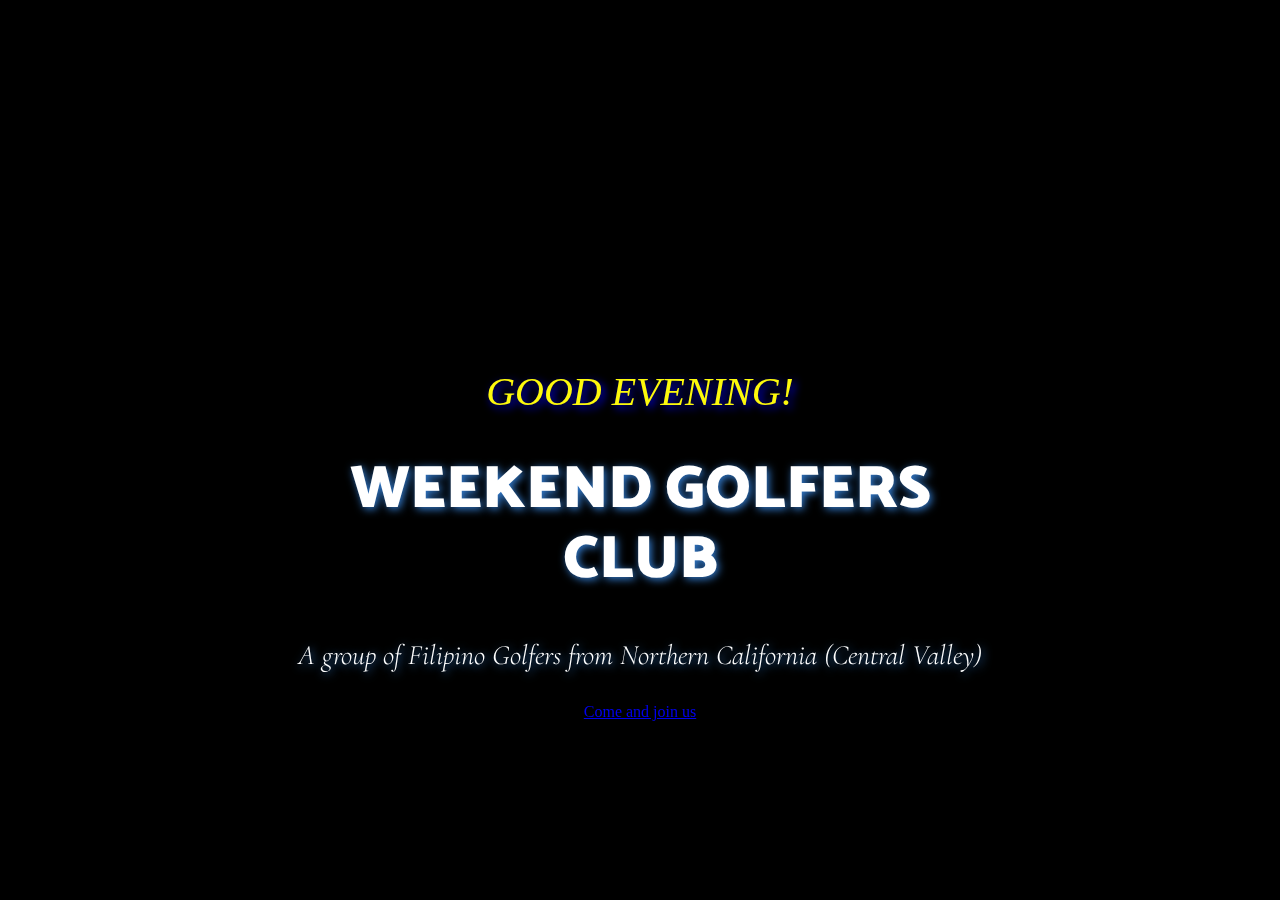
<file: index.html>
<!DOCTYPE html>
<html lang="en">

<head>
    <meta charset="UTF-8">
    <meta name="viewport" content="width=device-width, initial-scale=1.0">
    <title>Responsive Website</title>
    <link href="https://fonts.googleapis.com/css2?family=Catamaran:wght@200;400;600;900&family=Cormorant+Garamond:ital,wght@0,300;0,400;0,700;1,300&display=swap" rel="stylesheet">
    <link rel="stylesheet" href="https://stackpath.bootstrapcdn.com/bootstrap/4.5.0/css/bootstrap.min.css" integrity="sha384-9aIt2nRpC12Uk9gS9baDl411NQApFmC26EwAOH8WgZl5MYYxFfc+NcPb1dKGj7Sk" crossorigin="anonymous">
    <link rel="stylesheet" href="home.css">
</head>

<body>
    <!-- <header>
        <a href="index.html" class="header-brand">Wgc</a>
        <nav>
            <ul>
                <li>
                    <a href="home.html">Home</a>
                </li>
                <li>
                    <a href="members.html">Members</a>
                </li>
                <li>
                    <a href="about.html">About Us</a>
                </li>
                <li>
                    <a href="contact.html">Contact</a>
                </li>
            </ul>
            <a href="events.html" class="header-cases">Events</a>
        </nav>
    </header> -->
    <main>
        <div id="home-header">
            <label id="greetings"></label>
            <h1>Weekend Golfers <br>Club</h1>
            <h3>A group of Filipino Golfers from Northern California (Central Valley) </h3>
            <a href="home.html" class="btn btn-lg btn-success">Come and join us</a>
        </div>
        <ul class="slideshow">
            <li></li>
            <li></li>
            <li></li>
            <li></li>
            <li></li>
        </ul>

    </main>
    <!-- <div class="wrapper">
        <footer>
            <ul class="footer-links-main">
                <li>
                    <a href="index.html ">Home</a>
                </li>
                <li>
                    <a href="events.html ">Events</a>
                </li>
                <li>
                    <a href="members.html ">Members</a>
                </li>
                <li>
                    <a href="about.html ">About Us</a>
                </li>
                <li>
                    <a href="contact.html ">Contact</a>
                </li>
            </ul>
            <ul class="footer-links-cases">
                <li>
                    <p>Latest Content</p>
                </li>
                <li>
                    <a href="wegolf.html">WEEKEND GOLFERS ACTIVITIES</a>
                </li>
                <li>
                    <a href="#">IT'S ALL ABOUT GOLF</a>
                </li>
                <li>
                    <a href="#"> WEGOLF- YOUTUBE CHANNEL</a>
                </li>
                <li>
                    <a href="#">WEEKEND GOLFERS - VIDEO</a>
                </li>
            </ul>
            <div class="footer-sm">
                <a href="#"><img src="img/YouTube-icon.png" alt="youtube logo"></a>
                <a href="#"><img src="img/f_logo_RGB-Blue_72.png" alt="facebook logo"></a>
                <a href="#"><img src="img/Twitter_2012.png" alt="twitter logo"></a>
            </div>
        </footer>
    </div> -->
    <script>
        var myDate = new Date();
        var hrs = myDate.getHours();

        var greet;

        if (hrs < 12)
            greet = 'Good Morning!';
        else if (hrs >= 12 && hrs <= 19)
            greet = 'Good Afternoon!';
        else if (hrs >= 19 && hrs <= 24)
            greet = 'Good Evening!';

        document.getElementById('greetings').innerHTML =
            '<em>' + greet + '</em> ';
    </script>
</body>

</html>
</file>
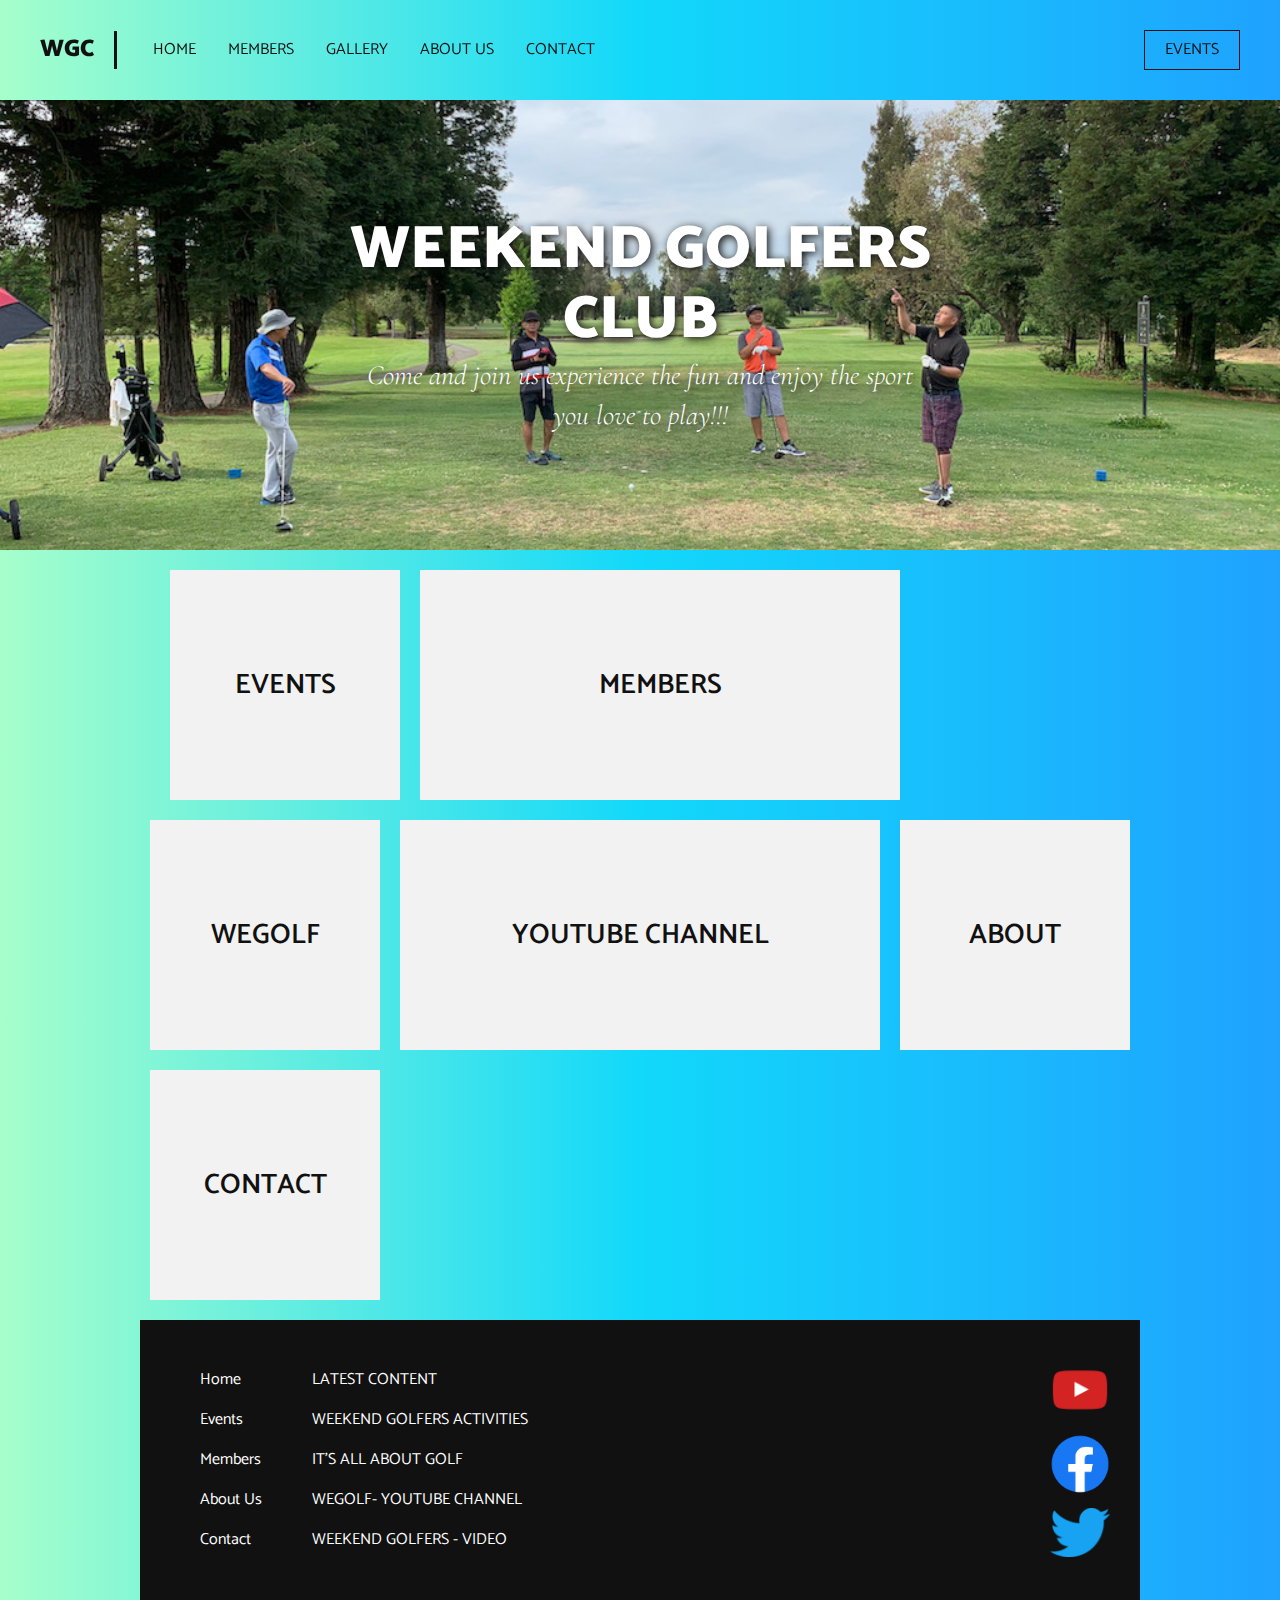
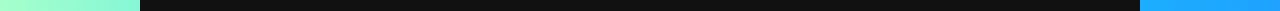
<file: <!DOCTYPE html>.html>
<!DOCTYPE html>
<html lang="en">

<head>
    <meta charset="UTF-8">
    <meta name="viewport" content="width=device-width, initial-scale=1.0">
    <title>Responsive Website</title>
    <link href="https://fonts.googleapis.com/css2?family=Catamaran:wght@200;400;600;900&family=Cormorant+Garamond:ital,wght@0,300;0,400;0,700;1,300&display=swap" rel="stylesheet">
    <link rel="stylesheet" href="style.css">
</head>

<body>
    <header>
        <a href="index.html" class="header-brand">Wgc</a>
        <nav>
            <ul>
                <li>
                    <a href="home.html">Home</a>
                </li>
                <li>
                    <a href="members.html">Members</a>
                </li>
                <li>
                    <a href="gallery.html">Gallery</a>
                </li>
                <li>
                    <a href="about.html">About Us</a>
                </li>
                <li>
                    <a href="contact.html">Contact</a>
                </li>
            </ul>
            <a href="events.html" class="header-cases">Events</a>
        </nav>
    </header>
    <main>
        <section class="index-banner">
            <div class="vertical-center">
                <h2>WEEKEND GOLFERS<br>CLUB</h2>
                <h1>Come and join us experience the fun and enjoy the sport you love to play!!!</h1>
            </div>
        </section>
        <div class="wrapper ">
            <section class="index-links ">
                <a href="events.html ">
                    <div class="over-lay"></div>
                    <div class="index-boxlink-square ">
                        <h3>Events</h3>
                    </div>
                </a>
                <a href="members.html ">
                    <div class="index-boxlink-rectangle ">
                        <h3>Members</h3>
                    </div>
                </a>
                <a href="wegolf.html ">
                    <div class="index-boxlink-square ">
                        <h3>WEGolf</h3>
                    </div>
                </a>
                <a href="# ">
                    <div class="index-boxlink-rectangle ">
                        <h3>YouTube Channel</h3>
                    </div>
                </a>
                <a href="about.html ">
                    <div class="index-boxlink-square ">
                        <h3>About</h3>
                    </div>
                </a>
                <a href="contact.html ">
                    <div class="index-boxlink-square ">
                        <h3>Contact</h3>
                    </div>
                </a>

            </section>
        </div>
    </main>
    <div class="wrapper ">
        <footer>
            <ul class="footer-links-main ">
                <li>
                    <a href="home.html">Home</a>
                </li>
                <li>
                    <a href="events.html ">Events</a>
                </li>
                <li>
                    <a href="members.html ">Members</a>
                </li>
                <li>
                    <a href="about.html ">About Us</a>
                </li>
                <li>
                    <a href="contact.html ">Contact</a>
                </li>
            </ul>
            <ul class="footer-links-cases ">
                <li>
                    <p>Latest Content</p>
                </li>
                <li>
                    <a href="wegolf.html">WEEKEND GOLFERS ACTIVITIES</a>
                </li>
                <li>
                    <a href="# ">IT'S ALL ABOUT GOLF</a>
                </li>
                <li>
                    <a href="# "> WEGOLF- YOUTUBE CHANNEL</a>
                </li>
                <li>
                    <a href="# ">WEEKEND GOLFERS - VIDEO</a>
                </li>
            </ul>
            <div class="footer-sm ">
                <a href="# "><img src="img/YouTube-icon.png " alt="youtube logo "></a>
                <a href="# "><img src="img/f_logo_RGB-Blue_72.png " alt="facebook logo "></a>
                <a href="# "><img src="img/Twitter_2012.png " alt="twitter logo "></a>
            </div>
        </footer>
    </div>
</body>

</html>
</file>
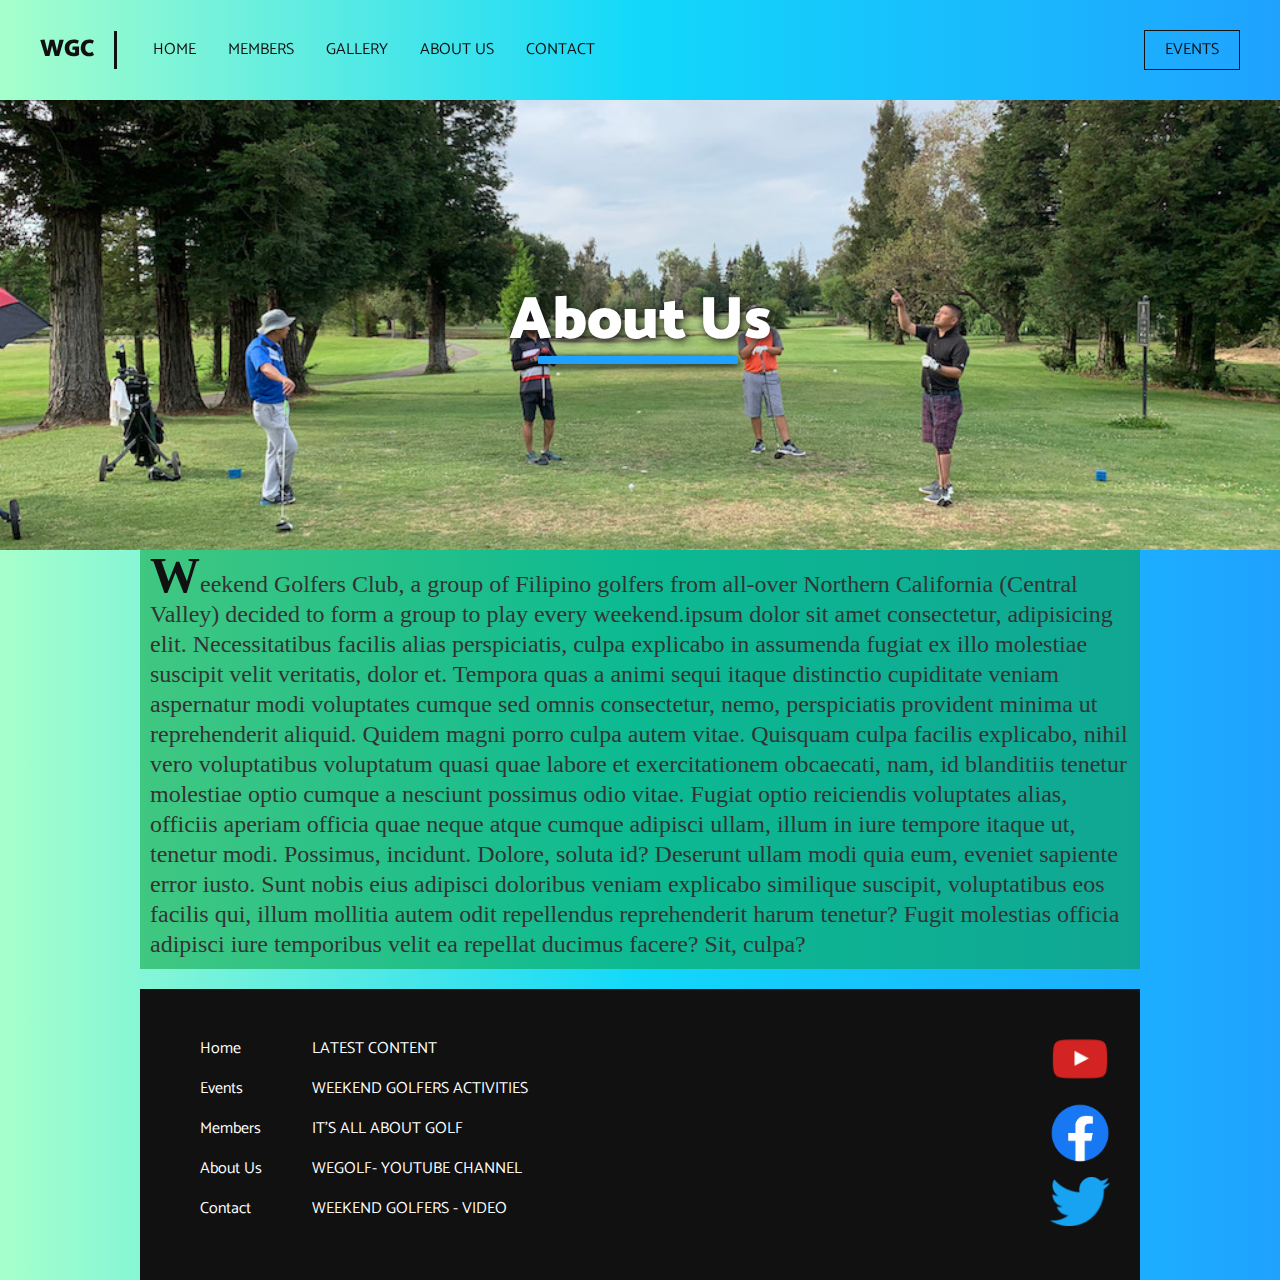
<file: about.html>
<!DOCTYPE html>
<html lang="en">

<head>
    <meta charset="UTF-8">
    <meta name="viewport" content="width=device-width, initial-scale=1.0">
    <title>Responsive Website</title>
    <link href="https://fonts.googleapis.com/css2?family=Catamaran:wght@200;400;600;900&family=Cormorant+Garamond:ital,wght@0,300;0,400;0,700;1,300&display=swap" rel="stylesheet">
    <link rel="stylesheet" href="style.css">
</head>

<body>
    <header>
        <a href="index.html" class="header-brand">Wgc</a>
        <nav>
            <ul>
                <li>
                    <a href="home.html">Home</a>
                </li>
                <li>
                    <a href="members.html">Members</a>
                </li>
                <li>
                    <a href="gallery.html">Gallery</a>
                </li>
                <li>
                    <a href="about.html">About Us</a>
                </li>
                <li>
                    <a href="contact.html">Contact</a>
                </li>
            </ul>
            <a href="events.html" class="header-cases">Events</a>
        </nav>
    </header>
    <main>
        <section class="index-banner">
            <div class="vertical-center">
                <h2>About Us</h2>
                <div class="line"></div>
            </div>
        </section>
        <section class="about">
            <div class="about-content">
                <p class="text"><b>W</b>eekend Golfers Club, a group of Filipino golfers from all-over Northern California (Central Valley) decided to form a group to play every weekend.ipsum dolor sit amet consectetur, adipisicing elit. Necessitatibus facilis alias
                    perspiciatis, culpa explicabo in assumenda fugiat ex illo molestiae suscipit velit veritatis, dolor et. Tempora quas a animi sequi itaque distinctio cupiditate veniam aspernatur modi voluptates cumque sed omnis consectetur, nemo, perspiciatis
                    provident minima ut reprehenderit aliquid. Quidem magni porro culpa autem vitae. Quisquam culpa facilis explicabo, nihil vero voluptatibus voluptatum quasi quae labore et exercitationem obcaecati, nam, id blanditiis tenetur molestiae
                    optio cumque a nesciunt possimus odio vitae. Fugiat optio reiciendis voluptates alias, officiis aperiam officia quae neque atque cumque adipisci ullam, illum in iure tempore itaque ut, tenetur modi. Possimus, incidunt. Dolore, soluta
                    id? Deserunt ullam modi quia eum, eveniet sapiente error iusto. Sunt nobis eius adipisci doloribus veniam explicabo similique suscipit, voluptatibus eos facilis qui, illum mollitia autem odit repellendus reprehenderit harum tenetur?
                    Fugit molestias officia adipisci iure temporibus velit ea repellat ducimus facere? Sit, culpa?</p>
            </div>
        </section>
    </main>
    <div class="wrapper ">
        <footer>
            <ul class="footer-links-main ">
                <li>
                    <a href="home.html ">Home</a>
                </li>
                <li>
                    <a href="events.html ">Events</a>
                </li>
                <li>
                    <a href="members.html ">Members</a>
                </li>
                <li>
                    <a href="about.html ">About Us</a>
                </li>
                <li>
                    <a href="contact.html ">Contact</a>
                </li>
            </ul>
            <ul class="footer-links-cases ">
                <li>
                    <p>Latest Content</p>
                </li>
                <li>
                    <a href="wegolf.html ">WEEKEND GOLFERS ACTIVITIES</a>
                </li>
                <li>
                    <a href="# ">IT'S ALL ABOUT GOLF</a>
                </li>
                <li>
                    <a href="# "> WEGOLF- YOUTUBE CHANNEL</a>
                </li>
                <li>
                    <a href="# ">WEEKEND GOLFERS - VIDEO</a>
                </li>
            </ul>
            <div class="footer-sm ">
                <a href="http://www.youtube.com"><img src="img/YouTube-icon.png " alt="youtube logo "></a>
                <a href="https://www.facebook.com"><img src="img/f_logo_RGB-Blue_72.png " alt="facebook logo "></a>
                <a href="# "><img src="img/Twitter_2012.png " alt="twitter logo "></a>
            </div>
        </footer>
    </div>
</body>

</html>
</file>
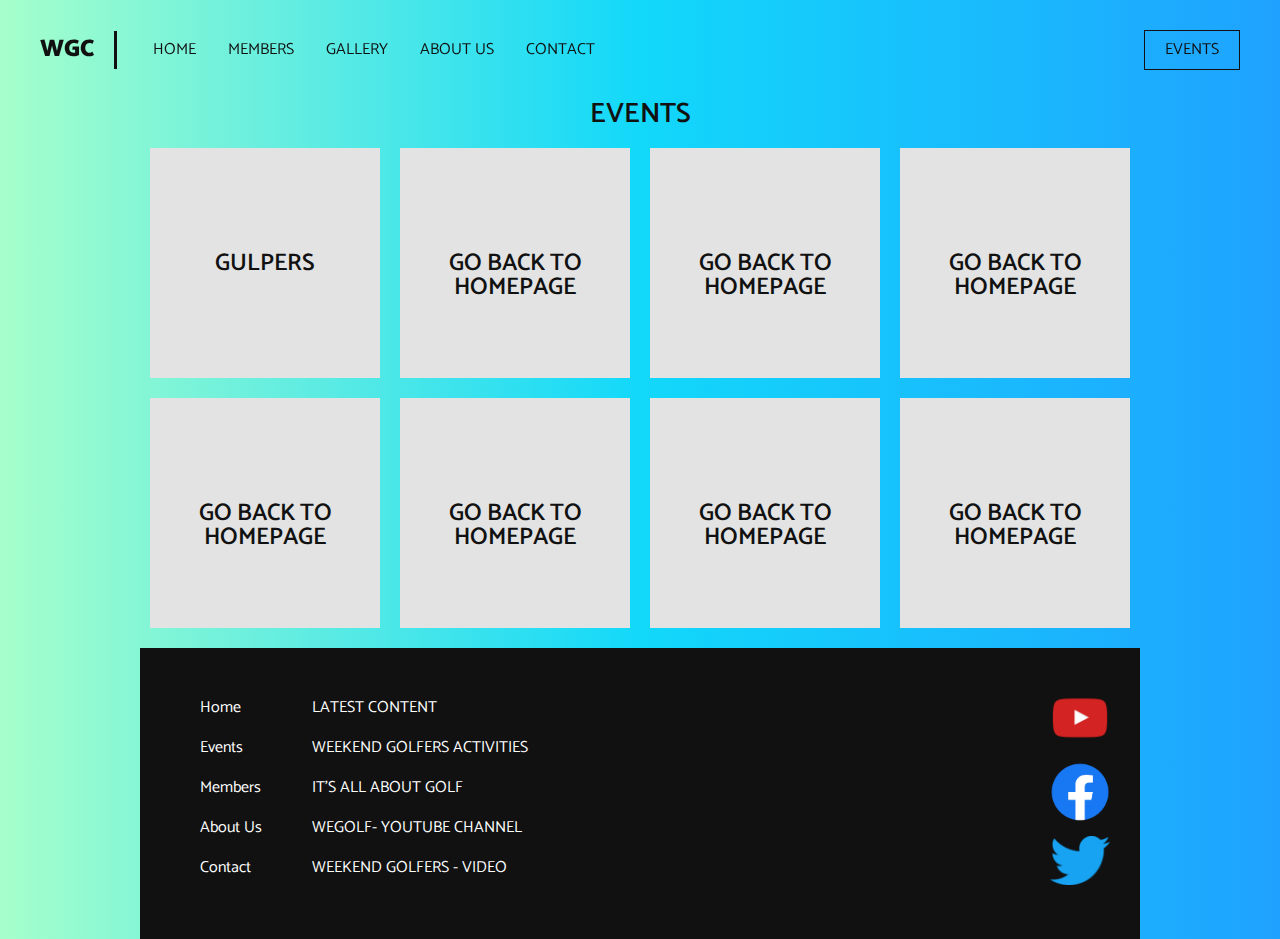
<file: events.html>
<!DOCTYPE html>
<html lang="en">

<head>
    <meta charset="UTF-8">
    <meta name="viewport" content="width=device-width, initial-scale=1.0">
    <title>Weekend Golfers</title>
    <link rel="stylesheet" href="style.css">
    <link href="https://fonts.googleapis.com/css2?family=Catamaran:wght@200;400;600;900&family=Cormorant+Garamond:ital,wght@0,300;0,400;0,700;1,300&display=swap" rel="stylesheet">
    <link rel="stylesheet" href="style.css">
</head>

<body>
    <header>
        <a href="index.html" class="header-brand">WGC</a>
        <nav>
            <ul>
                <li>
                    <a href="home.html">Home</a>
                </li>
                <li>
                    <a href="members.html">Members</a>
                </li>
                <li>
                    <a href="gallery.html">Gallery</a>
                </li>
                <li>
                    <a href="about.html">About Us</a>
                </li>
                <li>
                    <a href="contact.html">Contact</a>
                </li>
            </ul>
            <a href="events.html" class="header-cases">Events</a>
        </nav>
    </header>
    <main>
        <section class="cases-links">
            <div class="wrapper">
                <h2>Events</h2>
                <a href="events1.html">
                    <div class="cases-link ">
                        <p>Gulpers</p>
                    </div>
                </a>
                <a href="home.html">
                    <div class="cases-link ">
                        <p>Go back to homepage</p>
                    </div>
                </a>
                <a href="home.html">
                    <div class="cases-link ">
                        <p>Go back to homepage</p>
                    </div>
                </a>
                <a href="home.html">
                    <div class="cases-link ">
                        <p>Go back to homepage</p>
                    </div>
                </a>
                <a href="home.html">
                    <div class="cases-link ">
                        <p>Go back to homepage</p>
                    </div>
                </a>
                <a href="chome.html">
                    <div class="cases-link ">
                        <p>Go back to homepage</p>
                    </div>
                </a>
                <a href="home.html">
                    <div class="cases-link ">
                        <p>Go back to homepage</p>
                    </div>
                </a>
                <a href="home.html">
                    <div class="cases-link ">
                        <p>Go back to homepage</p>
                    </div>
                </a>
            </div>
        </section>
    </main>
    <div class="wrapper">
        <footer>
            <ul class="footer-links-main">
                <li>
                    <a href="home.html ">Home</a>
                </li>
                <li>
                    <a href="events.html ">Events</a>
                </li>
                <li>
                    <a href="members.html ">Members</a>
                </li>
                <li>
                    <a href="about.html ">About Us</a>
                </li>
                <li>
                    <a href="contact.html ">Contact</a>
                </li>
            </ul>
            <ul class="footer-links-cases">
                <li>
                    <p>Latest Content</p>
                </li>
                <li>
                    <a href="wegolf.html">WEEKEND GOLFERS ACTIVITIES</a>
                </li>
                <li>
                    <a href="#">IT'S ALL ABOUT GOLF</a>
                </li>
                <li>
                    <a href="#"> WEGOLF- YOUTUBE CHANNEL</a>
                </li>
                <li>
                    <a href="#">WEEKEND GOLFERS - VIDEO</a>
                </li>
            </ul>
            <div class="footer-sm">
                <a href="t"><img src="img/YouTube-icon.png" alt="youtube logo"></a>
                <a href="#"><img src="img/f_logo_RGB-Blue_72.png" alt="facebook logo"></a>
                <a href="#"><img src="img/Twitter_2012.png" alt="twitter logo"></a>
            </div>
        </footer>
    </div>
</body>

</html>
</file>
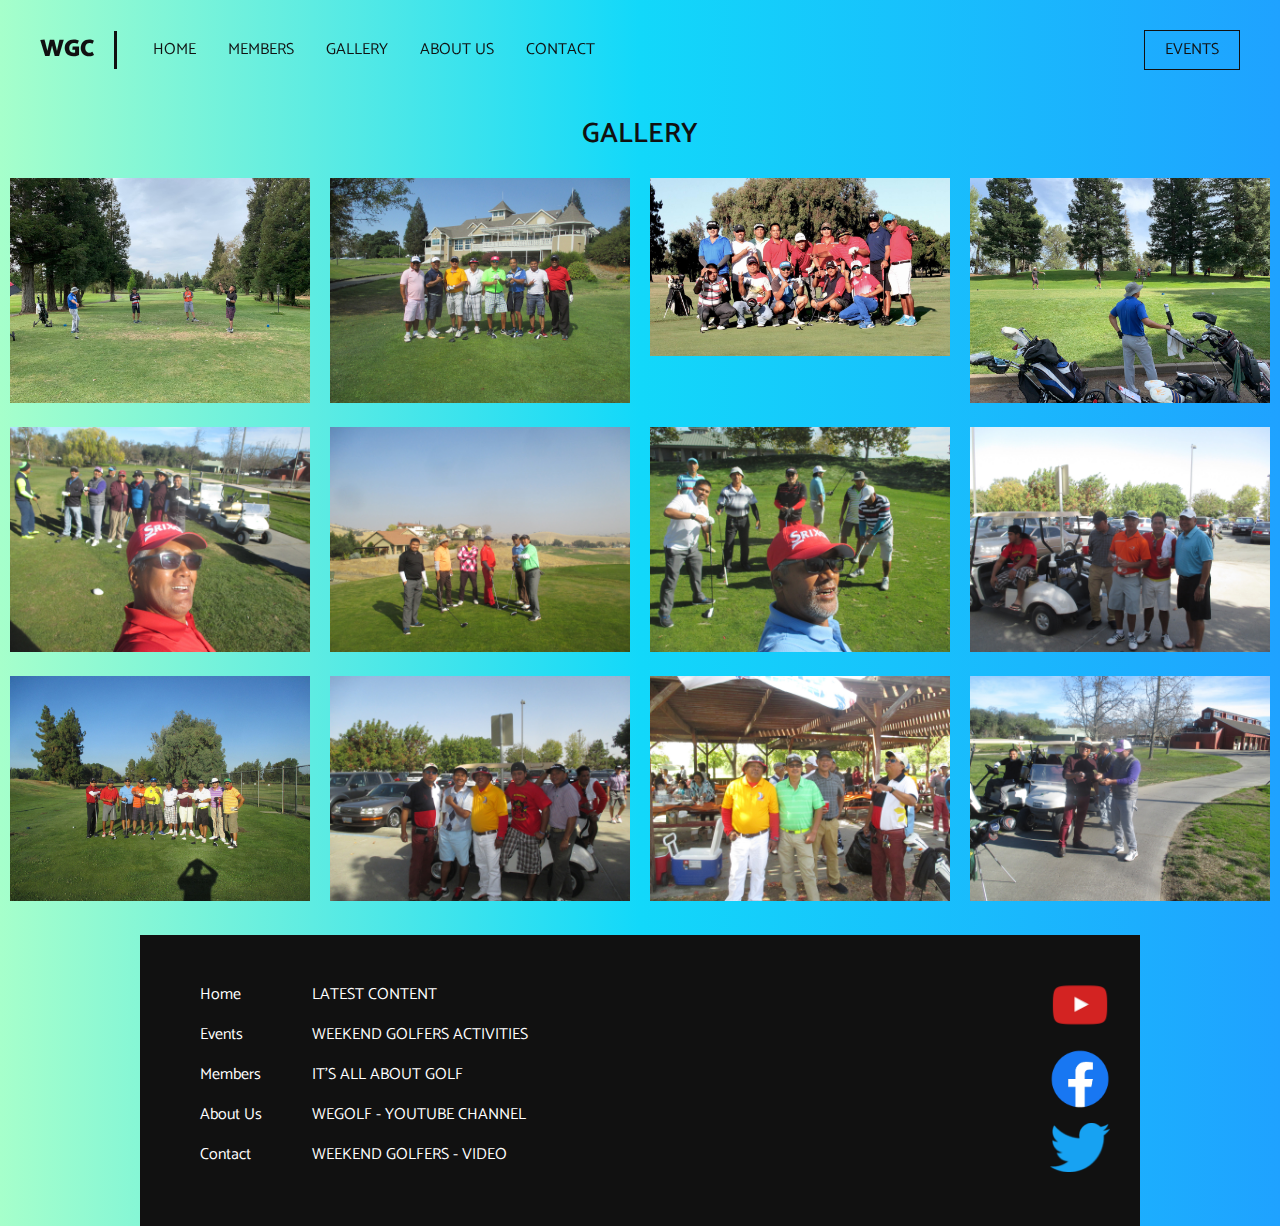
<file: gallery.html>
<!DOCTYPE html>
<html lang="en">

<head>
    <meta charset="UTF-8">
    <meta name="viewport" content="width=device-width, initial-scale=1.0">
    <title>Weekend Golfers</title>
    <link rel="stylesheet" type="text/css" href="style.css">
    <link rel="stylesheet" type="text/css" href="lightbox.min.css">
    <link rel="stylesheet" href="lightbox.css">
    <link href="https://fonts.googleapis.com/css2?family=Catamaran:wght@200;400;600;900&family=Cormorant+Garamond:ital,wght@0,300;0,400;0,700;1,300&display=swap" rel="stylesheet">
</head>

<body>
    <header>
        <a href="index.html" class="header-brand">WGC</a>
        <nav>
            <ul>
                <li>
                    <a href="home.html">Home</a>
                </li>
                <li>
                    <a href="members.html">Members</a>
                </li>
                <li>
                    <a href="gallery.html">Gallery</a>
                </li>
                <li>
                    <a href="about.html">About Us</a>
                </li>
                <li>
                    <a href="contact.html">Contact</a>
                </li>
            </ul>
            <a href="events.html" class="header-cases">Events</a>
        </nav>
    </header>
    <main>
        <div class="wrapper">
            <h2 class="gallery-links-h2"> Gallery</h2>
        </div>
        <section class="gallery-links ">
            <a href="img/IMG_0451.jpg" data-lightbox="golf day" data-title="Dry Creek" class="gallery-img">
                <img src="img/IMG_0451.jpg" alt="gallery image">
            </a>
            <a href="img/IMG_2931.jpg" data-lightbox="golf day" data-title="Bartley Cavanaug" class="gallery-img">
                <img src="img/IMG_2931.jpg" alt="gallery image">
            </a>
            <a href="img/golfers2.jpg" data-lightbox="golf day" data-title="4th of July @ Van Buskirk GC" class="gallery-img">
                <img src="img/golfers2.jpg" alt="gallery image">
            </a>
            <a href="img/gallery1.jpg" data-lightbox="golf day" data-title="Dry Creek GC" class="gallery-img">
                <img src="img/gallery1.jpg" alt="gallery image">
            </a>
            <a href="img/gallery2.jpg" data-lightbox="golf day" data-title="Micke Grove GL" class="gallery-img">
                <img src="img/gallery2.jpg" alt="gallery image">
            </a>
            <a href="img/gallery3.jpg" data-lightbox="golf day" data-title="Diablo Grande GC" class="gallery-img">
                <img src="img/gallery3.jpg" alt="gallery image">
            </a>
            <a href="img/gallery4.jpg" data-lightbox="golf day" data-title="Reserve @ Spanos" class="gallery-img">
                <img src="img/gallery4.jpg" alt="gallery image">
            </a>
            <a href="img/gallery5.jpg" data-lightbox="golf day" data-title="Micke Grove Golf Links" class="gallery-img">
                <img src="img/gallery5.jpg" alt="gallery image">
            </a>
            <a href="img/Cesar.jpg" data-lightbox="golf day" data-title="Van Buskirk Golf Course" class="gallery-img">
                <img src="img/Cesar.jpg" alt="gallery image">
            </a>
            <a href="img/gallery7.jpg" data-lightbox="golf day" data-title="Pinoy Open" class="gallery-img">
                <img src="img/gallery7.jpg" alt="gallery image">
            </a>
            <a href="img/gallery8.jpg" data-lightbox="golf day" data-title="Pinoy Open" class="gallery-img">
                <img src="img/gallery8.jpg" alt="gallery image">
            </a>
            <a href="img/gallery9.jpg" data-lightbox="golf day" data-title="Micke Grove Golf Links" class="gallery-img">
                <img src="img/gallery9.jpg" alt="gallery image">
            </a>
        </section>
    </main>
    <div class="wrapper">
        <footer>
            <ul class="footer-links-main">
                <li>
                    <a href="home.html ">Home</a>
                </li>
                <li>
                    <a href="events.html ">Events</a>
                </li>
                <li>
                    <a href="members.html ">Members</a>
                </li>
                <li>
                    <a href="about.html ">About Us</a>
                </li>
                <li>
                    <a href="contact.html ">Contact</a>
                </li>
            </ul>
            <ul class="footer-links-cases">
                <li>
                    <p>Latest Content</p>
                </li>
                <li>
                    <a href="wegolf.html">WEEKEND GOLFERS ACTIVITIES</a>
                </li>
                <li>
                    <a href="#">IT'S ALL ABOUT GOLF</a>
                </li>
                <li>
                    <a href="#"> WEGOLF - YOUTUBE CHANNEL</a>
                </li>
                <li>
                    <a href="#">WEEKEND GOLFERS - VIDEO</a>
                </li>
            </ul>
            <div class="footer-sm">
                <a href=""><img src="img/YouTube-icon.png" alt="youtube logo"></a>
                <a href="#"><img src="img/f_logo_RGB-Blue_72.png" alt="facebook logo"></a>
                <a href="#"><img src="img/Twitter_2012.png" alt="twitter logo"></a>
            </div>
        </footer>
    </div>
    <script src="js/lightbox-plus-jquery.min.js"></script>
</body>

</html>
</file>
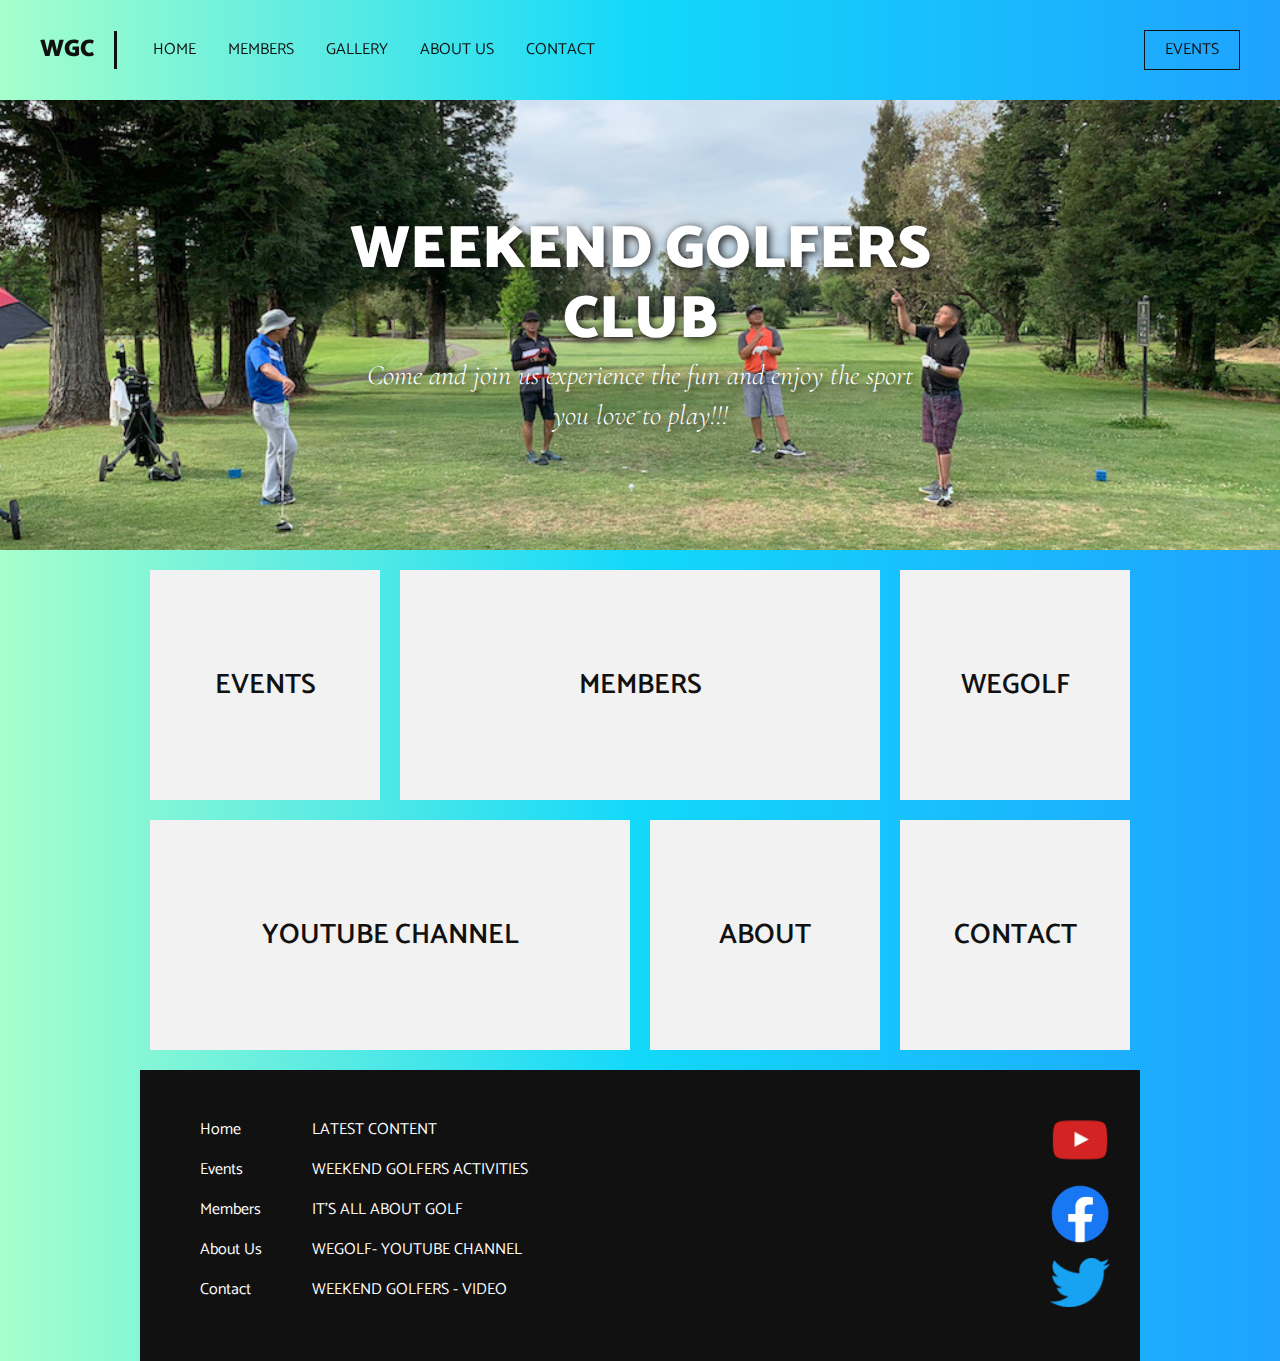
<file: home.html>
<!DOCTYPE html>
<html lang="en">

<head>
    <meta charset="UTF-8">
    <meta name="viewport" content="width=device-width, initial-scale=1.0">
    <title>Responsive Website</title>
    <link href="https://fonts.googleapis.com/css2?family=Catamaran:wght@200;400;600;900&family=Cormorant+Garamond:ital,wght@0,300;0,400;0,700;1,300&display=swap" rel="stylesheet">
    <link rel="stylesheet" href="style.css">
</head>

<body>
    <header>
        <a href="index.html" class="header-brand">Wgc</a>
        <nav>
            <ul>
                <li>
                    <a href="home.html">Home</a>
                </li>
                <li>
                    <a href="members.html">Members</a>
                </li>
                <li>
                    <a href="gallery.html">Gallery</a>
                </li>
                <li>
                    <a href="about.html">About Us</a>
                </li>
                <li>
                    <a href="contact.html">Contact</a>
                </li>
            </ul>
            <a href="events.html" class="header-cases">Events</a>
        </nav>
    </header>
    <main>
        <section class="index-banner">
            <div class="vertical-center">
                <h2>WEEKEND GOLFERS<br>CLUB</h2>
                <h1>Come and join us experience the fun and enjoy the sport you love to play!!!</h1>
            </div>
        </section>
        <div class="wrapper ">
            <section class="index-links ">
                <a href="events.html ">
                    <div class="index-boxlink-square ">
                        <h3>Events</h3>
                    </div>
                </a>
                <a href="members.html ">
                    <div class="index-boxlink-rectangle ">
                        <h3>Members</h3>
                    </div>
                </a>
                <a href="wegolf.html ">
                    <div class="index-boxlink-square ">
                        <h3>WEGolf</h3>
                    </div>
                </a>
                <a href="# ">
                    <div class="index-boxlink-rectangle ">
                        <h3>YouTube Channel</h3>
                    </div>
                </a>
                <a href="about.html ">
                    <div class="index-boxlink-square ">
                        <h3>About</h3>
                    </div>
                </a>
                <a href="contact.html ">
                    <div class="index-boxlink-square ">
                        <h3>Contact</h3>
                    </div>
                </a>

            </section>
        </div>
    </main>
    <div class="wrapper ">
        <footer>
            <ul class="footer-links-main ">
                <li>
                    <a href="home.html">Home</a>
                </li>
                <li>
                    <a href="events.html ">Events</a>
                </li>
                <li>
                    <a href="members.html ">Members</a>
                </li>
                <li>
                    <a href="about.html ">About Us</a>
                </li>
                <li>
                    <a href="contact.html ">Contact</a>
                </li>
            </ul>
            <ul class="footer-links-cases ">
                <li>
                    <p>Latest Content</p>
                </li>
                <li>
                    <a href="wegolf.html">WEEKEND GOLFERS ACTIVITIES</a>
                </li>
                <li>
                    <a href="# ">IT'S ALL ABOUT GOLF</a>
                </li>
                <li>
                    <a href="# "> WEGOLF- YOUTUBE CHANNEL</a>
                </li>
                <li>
                    <a href="# ">WEEKEND GOLFERS - VIDEO</a>
                </li>
            </ul>
            <div class="footer-sm ">
                <a href="# "><img src="img/YouTube-icon.png " alt="youtube logo "></a>
                <a href="# "><img src="img/f_logo_RGB-Blue_72.png " alt="facebook logo "></a>
                <a href="# "><img src="img/Twitter_2012.png " alt="twitter logo "></a>
            </div>
        </footer>
    </div>
</body>

</html>
</file>
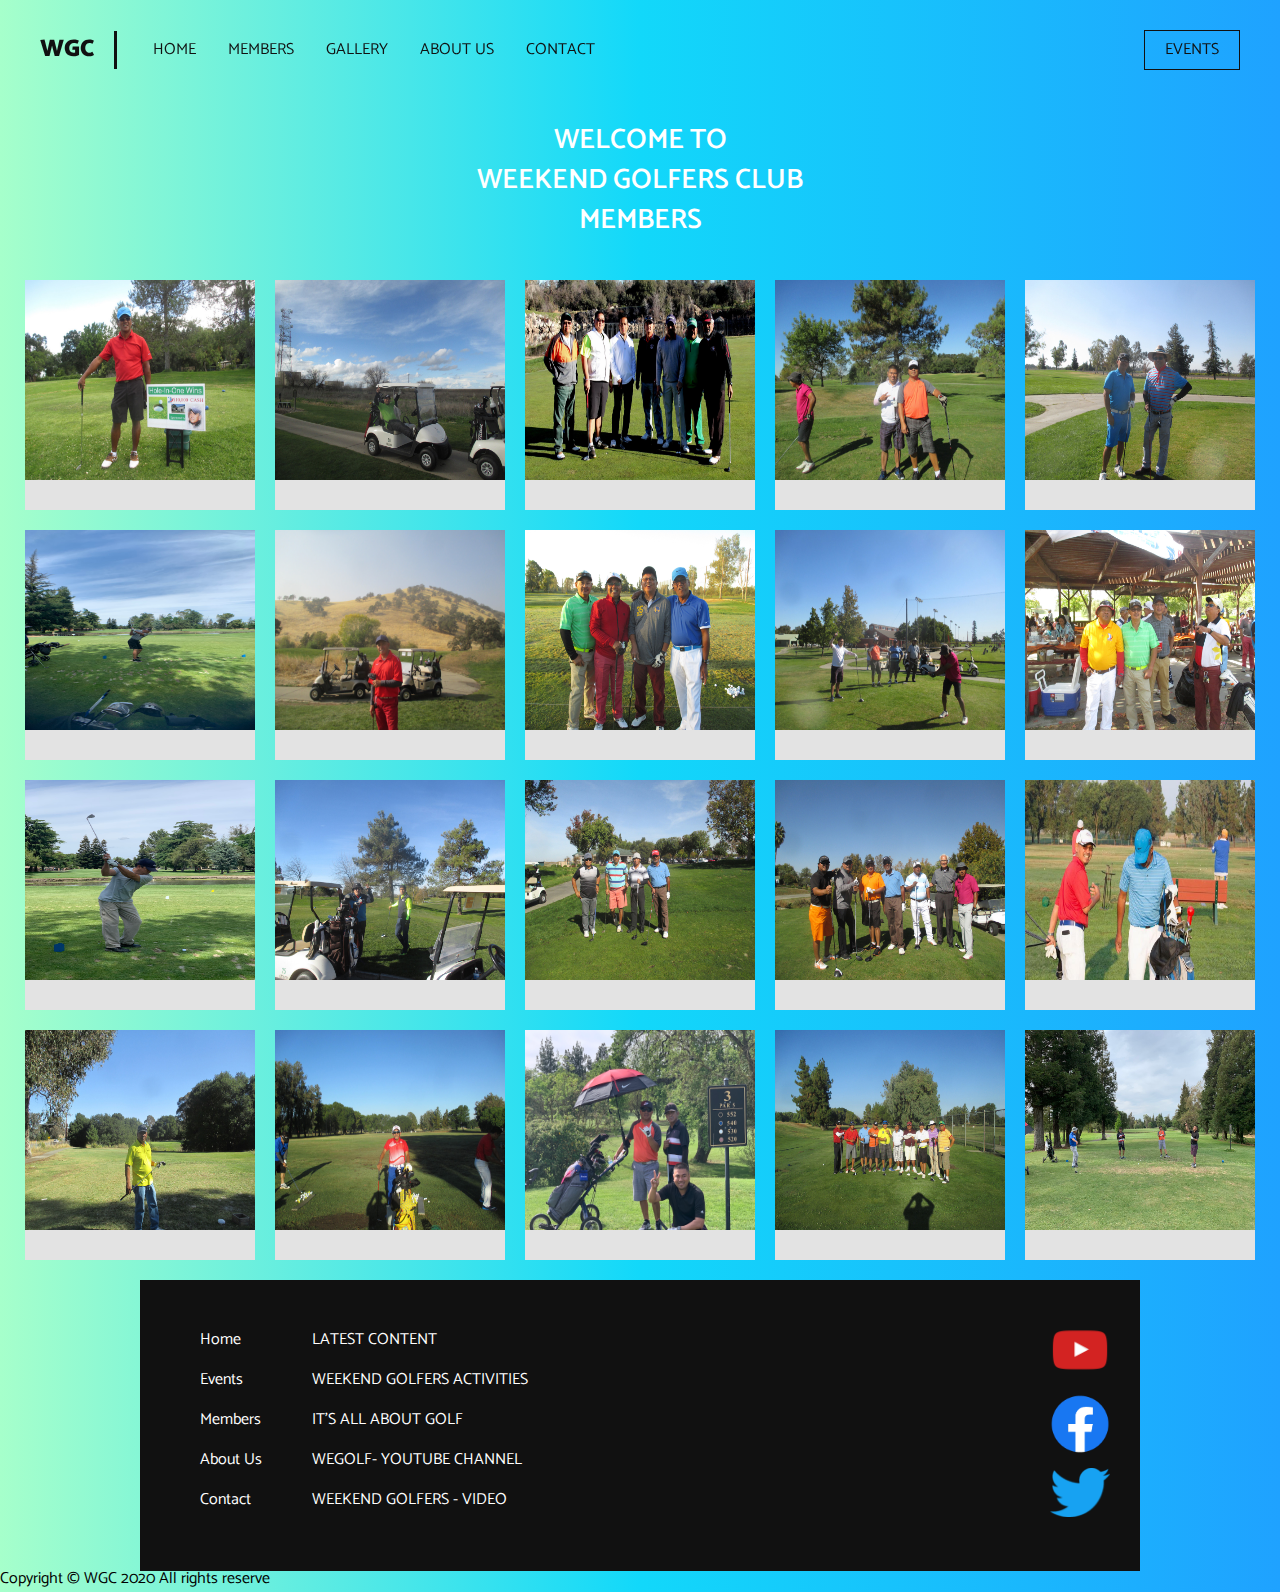
<file: members.html>
<!DOCTYPE html>
<html lang="en">

<head>
    <meta charset="UTF-8">
    <meta name="viewport" content="width=device-width, initial-scale=1.0">
    <title>Responsive Website</title>
    <link rel="stylesheet" type="text/css" href="style.css">
    <link rel="stylesheet" type="text/css" href="lightbox.min.css">
    <link rel="stylesheet" href="lightbox.css">
    <link href="https://fonts.googleapis.com/css2?family=Catamaran:wght@200;400;600;900&family=Cormorant+Garamond:ital,wght@0,300;0,400;0,700;1,300&display=swap" rel="stylesheet">
</head>

<body>
    <header>
        <a href="home.html" class="header-brand">WGC</a>
        <nav>
            <ul>
                <li>
                    <a href="index.html">Home</a>
                </li>
                <li>
                    <a href="members.html">Members</a>
                </li>
                <li>
                    <a href="gallery.html">Gallery</a>
                </li>
                <li>
                    <a href="about.html">About Us</a>
                </li>
                <li>
                    <a href="contact.html">Contact</a>
                </li>
            </ul>
            <a href="events.html" class="header-cases">Events</a>
        </nav>
    </header>
    <main>
        <div class="wrapper">
            <h2 class="member-links-h2">welcome to <br> Weekend Golfers Club <br>Members</h2>

        </div>
        <section class="member-links ">

            <div class="member-link ">
                <a href="img/Orly.jpg " data-lightbox="members " data-title="Orlando ">
                    <img src="img/Orly.jpg " class=" " alt="Marv ">
                </a>
            </div>
            <div class="member-link ">
                <a href="img/marv2.jpg " data-lightbox="members " data-title="Marv ">
                    <img src="img/marv2.jpg " class=" " alt="Marv ">
                </a>
            </div>
            <div class="member-link ">
                <a href=" img/Arnold.jpg " data-lightbox="members " data-title="Arnold ">
                    <img src="img/Arnold.jpg " class=" " alt="Arnold ">
                </a>
            </div>
            <div class="member-link ">
                <a href="img/Ramil.jpg " data-lightbox="members " data-title="Ramil ">

                    <img src="img/Ramil.jpg " class=" " alt="Ramil ">
                </a>
            </div>
            <div class="member-link ">
                <a href="img/Doc.jpg " data-lightbox="members " data-title="Doc Abe">
                    <img src="img/Doc.jpg " class=" " alt="Doc Abe ">
                </a>
            </div>
            <div class="member-link ">
                <a href="img/bob.jpg " data-lightbox="members " data-title="Bobby ">
                    <img src="img/bob.jpg " class=" " alt="Bobby ">
                </a>
            </div>
            <div class="member-link ">
                <a href="img/adrian2.jpg " data-lightbox="members " data-title="Adrian">
                    <img src="img/adrian2.jpg " class=" " alt="Adrian ">
                </a>
            </div>
            <div class="member-link ">
                <a href="img/Romy.jpg " data-lightbox="members " data-title="Romy ">
                    <img src="img/Romy.jpg " class=" " alt="Romy ">
                </a>
            </div>
            <div class="member-link ">
                <a href="img/ray.jpg " data-lightbox="members " data-title="Ray ">
                    <img src="img/ray.jpg " class=" " alt="Ray ">
                </a>
            </div>
            <div class="member-link ">
                <a href="img/Atos.jpg " data-lightbox="members " data-title="Atos">
                    <img src="img/Atos.jpg " class=" " alt="Atos ">
                </a>
            </div>
            <div class="member-link ">
                <a href="img/rio.jpg " data-lightbox="members " data-title="Rio">
                    <img src="img/rio.jpg " class=" " alt="Rio ">
                </a>
            </div>
            <div class="member-link ">
                <a href="img/mode.jpg" data-lightbox="members " data-title="Mode">
                    <img src="img/mode.jpg " class=" " alt="Mode ">
                </a>
            </div>
            <div class="member-link ">
                <a href="img/Toti.jpg" data-lightbox="members " data-title="Toti">
                    <img src=" img/Toti.jpg " class=" " alt="Toti ">
                </a>
            </div>
            <div class="member-link ">
                <a href="img/IMG_3049.jpg " data-lightbox="members " data-title="Ruben ">
                    <img src="img/IMG_3049.jpg " class=" " alt="Ruben ">
                </a>
            </div>
            <div class="member-link ">
                <a href="img/nelson.jpg " data-lightbox="members " data-title="Nellie "></a>
                <img src="img/nelson.jpg " class=" " alt="Nellie ">
                </a>
            </div>
            <div class="member-link ">
                <a href="img/Roger.jpg " data-lightbox="members " data-title="Roger "></a>
                <img src="img/Roger.jpg " class=" " alt="Roger ">
                </a>
            </div>
            <div class="member-link ">
                <a href="img/noel.jpg " data-lightbox="members " data-title="Noel "></a>
                <img src="img/noel.jpg " class=" " alt="Noel ">
                </a>
            </div>
            <div class="member-link ">
                <a href="img/alex.jpg " data-lightbox="members " data-title="Alex "></a>
                <img src="img/alex.jpg " class=" " alt="Alex ">
                </a>
            </div>
            <div class="member-link ">
                <a href="img/Cesar.jpg " data-lightbox="members " data-title="Cesar "></a>
                <img src="img/Cesar.jpg " class=" " alt="Cesar ">
                </a>
            </div>
            <div class="member-link ">
                <a href="img/IMG_0451.jpg " data-lightbox="members " data-title="Tsunami ">
                    <img src="img/IMG_0451.jpg " class=" " alt="Tsunami ">
                </a>
            </div>
        </section>
    </main>
    <div class="wrapper ">
        <footer>
            <ul class="footer-links-main ">
                <li>
                    <a href="index.html ">Home</a>
                </li>
                <li>
                    <a href="events.html ">Events</a>
                </li>
                <li>
                    <a href="members.html ">Members</a>
                </li>
                <li>
                    <a href="about.html ">About Us</a>
                </li>
                <li>
                    <a href="contact.html ">Contact</a>
                </li>
            </ul>
            <ul class="footer-links-cases ">
                <li>
                    <p>Latest Content</p>
                </li>
                <li>
                    <a href="# ">WEEKEND GOLFERS ACTIVITIES</a>
                </li>
                <li>
                    <a href="# ">IT'S ALL ABOUT GOLF</a>
                </li>
                <li>
                    <a href="# "> WEGOLF- YOUTUBE CHANNEL</a>
                </li>
                <li>
                    <a href="# ">WEEKEND GOLFERS - VIDEO</a>
                </li>
            </ul>
            <div class="footer-sm ">
                <a href=" "><img src="img/YouTube-icon.png " alt="youtube logo "></a>
                <a href="# "><img src="img/f_logo_RGB-Blue_72.png " alt="facebook logo "></a>
                <a href="# "><img src="img/Twitter_2012.png " alt="twitter logo "></a>
            </div>
        </footer>
    </div>
    <p class="text-align:center;">Copyright &copy; WGC 2020 All rights reserve</p>
    <script src="js/lightbox-plus-jquery.min.js "></script>
</body>

</html>
</file>
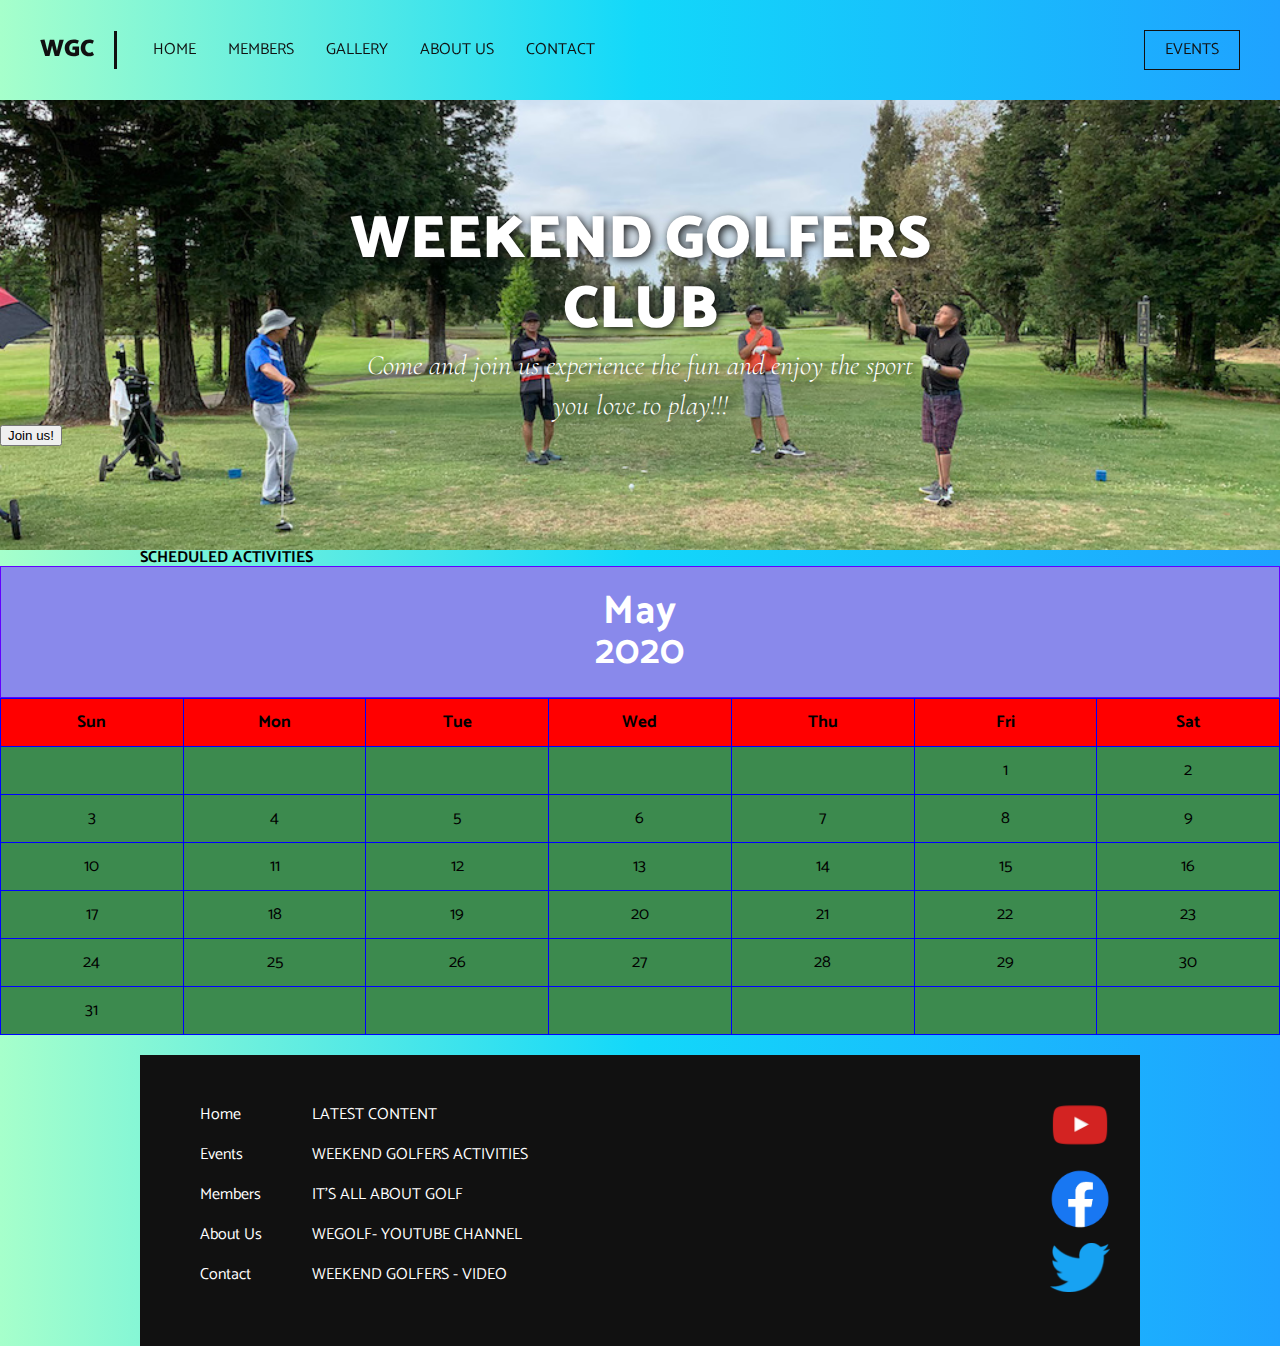
<file: wegolf.html>
<!DOCTYPE html>
<html lang="en">

<head>
    <meta charset="UTF-8">
    <meta name="viewport" content="width=device-width, initial-scale=1.0">
    <title>Responsive Website</title>
    <link href="https://fonts.googleapis.com/css2?family=Catamaran:wght@200;400;600;900&family=Cormorant+Garamond:ital,wght@0,300;0,400;0,700;1,300&display=swap" rel="stylesheet">
    <link rel="stylesheet" href="style.css">
</head>

<body>
    <header>
        <a href="home.html" class="header-brand">Wgc</a>
        <nav>
            <ul>
                <li>
                    <a href="index.html">Home</a>
                </li>
                <li>
                    <a href="members.html">Members</a>
                </li>
                <li>
                    <a href="gallery.html">Gallery</a>
                </li>
                <li>
                    <a href="about.html">About Us</a>
                </li>
                <li>
                    <a href="contact.html">Contact</a>
                </li>
            </ul>
            <a href="events.html" class="header-cases">Events</a>
        </nav>
    </header>
    <main>
        <section class="index-banner">
            <div class="vertical-center">
                <h2>WEEKEND GOLFERS<br>CLUB</h2>
                <h1>Come and join us experience the fun and enjoy the sport you love to play!!!</h1>
                <button ">Join us!</button>
            </div>
        </section>
        <div class="wrapper ">
        <h1>SCHEDULED ACTIVITIES</h1>
        </div>
        <div class="container ">
            <div class="month ">
                <strong>May</strong>
                <br>
                <strong>2020</strong>
            </div>
            <table>
                <tr>
                    <th>Sun</th>
                    <th>Mon</th>
                    <th>Tue</th>
                    <th>Wed</th>
                    <th>Thu</th>
                    <th>Fri</th>
                    <th>Sat</th>
                </tr>
                <tr>
                    <td></td>
                    <td></td>
                    <td></td>
                    <td></td>
                    <td></td>
                    <td>1</td>
                    <td>2</td>
                </tr>
                <tr>
                    <td>3</td>
                    <td>4</td>
                    <td>5</td>
                    <td>6</td>
                    <td>7</td>
                    <td>8</td>
                    <td>9</td>
                </tr>
                <tr>
                    <td>10</td>
                    <td>11</td>
                    <td>12</td>
                    <td>13</td>
                    <td>14</td>
                    <td>15</td>
                    <td>16</td>
                </tr>
                <tr>
                    <td>17</td>
                    <td>18</td>
                    <td>19</td>
                    <td>20</td>
                    <td>21</td>
                    <td>22</td>
                    <td>23</td>
                </tr>
                <tr>
                    <td>24</td>
                    <td>25</td>
                    <td>26</td>
                    <td>27</td>
                    <td>28</td>
                    <td>29</td>
                    <td>30</td>
                </tr>
                <tr>
                    <td>31</td>
                    <td></td>
                    <td></td>
                    <td></td>
                    <td></td>
                    <td></td>
                    <td></td>
                </tr>
            </table>
        </div>
    </main>
    <div class="wrapper ">
        <footer>
            <ul class="footer-links-main ">
                <li>
                    <a href="index.html ">Home</a>
                </li>
                <li>
                    <a href="events.html ">Events</a>
                </li>
                <li>
                    <a href="members.html ">Members</a>
                </li>
                <li>
                    <a href="about.html ">About Us</a>
                </li>
                <li>
                    <a href="contact.html ">Contact</a>
                </li>
            </ul>
            <ul class="footer-links-cases ">
                <li>
                    <p>Latest Content</p>
                </li>
                <li>
                    <a href="wegolf.html ">WEEKEND GOLFERS ACTIVITIES</a>
                </li>
                <li>
                    <a href="# ">IT'S ALL ABOUT GOLF</a>
                </li>
                <li>
                    <a href="# "> WEGOLF- YOUTUBE CHANNEL</a>
                </li>
                <li>
                    <a href="# ">WEEKEND GOLFERS - VIDEO</a>
                </li>
            </ul>
            <div class="footer-sm ">
                <a href="# "><img src="img/YouTube-icon.png " alt="youtube logo "></a>
                <a href="# "><img src="img/f_logo_RGB-Blue_72.png " alt="facebook logo "></a>
                <a href="# "><img src="img/Twitter_2012.png " alt="twitter logo "></a>
            </div>
        </footer>
    </div>
</body>

</html>
</file>
<file: home.css>
body {
    background-color: #000;
}

#home-header {
    z-index: 1;
    position: relative;
    text-align: center;
    padding-top: 40vh;
}

#home-header h1 {
    font-family: Catamaran;
    font-size: 60px;
    color: #fff;
    text-align: center;
    font-weight: 900;
    line-height: 70px;
    text-transform: uppercase;
    text-shadow: 2px 2px 8px rgb(53, 128, 214);
}

#home-header h3 {
    font-family: Cormorant Garamond;
    font-size: 28px;
    color: #fff;
    text-align: center;
    font-weight: 100;
    font-style: italic;
    line-height: 40px;
    text-shadow: 2px 2px 8px rgb(53, 128, 214);
}

#greetings {
    color: #fdf90b;
    font-size: 40px;
    text-shadow: 3px 3px 8px blue;
    text-transform: uppercase;
}

.over-lay {
    position: absolute;
    top: 0;
    left: 0;
    width: 100%;
    height: 100vh;
    background-color: lightslategray;
    opacity: 0.75;
}

.slideshow {
    position: fixed;
    width: 100%;
    height: 100%;
    top: 0;
    left: 0;
    z-index: 0;
    list-style: none;
    margin: 0;
    padding: 0;
}

.slideshow li {
    width: 100%;
    height: 100%;
    position: absolute;
    top: 0;
    left: 0;
    background-size: cover;
    background-position: 50% 50%;
    background-repeat: no-repeat;
    opacity: 0;
    z-index: 0;
    animation: imageAnimation 50s linear infinite;
}

.slideshow li:nth-child(1) {
    background-image: url("img/IMG_0451.jpg")
}

.slideshow li:nth-child(2) {
    background-image: url('img/golfers2.jpg');
    animation-delay: 10s;
}

.slideshow li:nth-child(3) {
    background-image: url('img/IMG_2931.jpg');
    animation-delay: 20s;
}

.slideshow li:nth-child(4) {
    background-image: url('img/wegolfers.jpg');
    animation-delay: 30s;
}

.slideshow li:nth-child(5) {
    background-image: url('img/IMG_3049.jpg');
    animation-delay: 40s;
}

@keyframes imageAnimation {
    0% {
        opacity: 0;
        animation-timing-function: ease-in;
    }
    10% {
        opacity: 1;
        animation-timing-function: ease-out;
    }
    20% {
        opacity: 1
    }
    30% {
        opacity: 0
    }
}


/* Older browser support - class added by modernizr */

.no-cssanimations .slideshow li {
    opacity: 1;
}
</file>
<file: style.css>
/*
html5doctor.com Reset Stylesheet
v1.6.1
Last Updated: 2010-09-17
Author: Richard Clark - http://richclarkdesign.com
Twitter: @rich_clark
*/
        
        html,
        body,
        div,
        span,
        object,
        iframe,
        h1,
        h2,
        h3,
        h4,
        h5,
        h6,
        p,
        blockquote,
        pre,
        abbr,
        address,
        cite,
        code,
        del,
        dfn,
        em,
        img,
        ins,
        kbd,
        q,
        samp,
        small,
        strong,
        sub,
        sup,
        var,
        b,
        i,
        dl,
        dt,
        dd,
        ol,
        ul,
        li,
        fieldset,
        form,
        label,
        legend,
        table,
        caption,
        tbody,
        tfoot,
        thead,
        tr,
        th,
        td,
        article,
        aside,
        canvas,
        details,
        figcaption,
        figure,
        footer,
        header,
        hgroup,
        menu,
        nav,
        section,
        summary,
        time,
        mark,
        audio,
        video {
            margin: 0;
            padding: 0;
            border: 0;
            outline: 0;
            font-size: 100%;
            vertical-align: baseline;
            background: transparent;
        }
        
        body {
            line-height: 1;
        }
        
        article,
        aside,
        details,
        figcaption,
        figure,
        footer,
        header,
        hgroup,
        menu,
        nav,
        section {
            display: block;
        }
        
        nav ul {
            list-style: none;
        }
        
        blockquote,
        q {
            quotes: none;
        }
        
        blockquote:before,
        blockquote:after,
        q:before,
        q:after {
            content: '';
            content: none;
        }
        
        a {
            margin: 0;
            padding: 0;
            font-size: 100%;
            vertical-align: baseline;
            background: transparent;
        }
        /* change colours to suit your needs */
        
        ins {
            background-color: #ff9;
            color: #000;
            text-decoration: none;
        }
        /* change colours to suit your needs */
        
        mark {
            background-color: #ff9;
            color: #000;
            font-style: italic;
            font-weight: bold;
        }
        
        del {
            text-decoration: line-through;
        }
        
        abbr[title],
        dfn[title] {
            border-bottom: 1px dotted;
            cursor: help;
        }
        
        table {
            border-collapse: collapse;
            border-spacing: 0;
        }
        /* change border colour to suit your needs */
        
        hr {
            display: block;
            height: 1px;
            border: 0;
            border-top: 1px solid #cccccc;
            margin: 1em 0;
            padding: 0;
        }
        
        input,
        select {
            vertical-align: middle;
        }
        /* MY CODE*/
        
        * {
            text-decoration: none;
        }
        
        body {
            font-family: 'Catamaran', sans-serif;
            /* background-color: #f3f3f3; */
            background: #1FA2FF;
            /* fallback for old browsers */
            background: -webkit-linear-gradient(to right, #A6FFCB, #12D8FA, #1FA2FF);
            /* Chrome 10-25, Safari 5.1-6 */
            background: linear-gradient(to right, #A6FFCB, #12D8FA, #1FA2FF);
            /* W3C, IE 10+/ Edge, Firefox 16+, Chrome 26+, Opera 12+, Safari 7+ */
        }
        
        main {
            padding-top: 100px;
        }
        
        header {
            position: fixed;
            top: 0;
            right: 0;
            left: 0;
            background-color: transparent;
            width: 100%;
            height: 100px;
        }
        
        header .header-brand {
            font-family: catamaran;
            font-size: 24px;
            font-weight: 900;
            color: #111;
            text-transform: uppercase;
            display: block;
            margin: 0 auto;
            text-align: center;
            padding: 20px 0;
        }
        
        header nav ul {
            display: block;
            margin: 0 auto;
            width: fit-content;
            list-style: none;
        }
        
        header nav ul li {
            display: block;
            float: left;
            list-style: none;
            padding: 0 16px;
        }
        
        header nav ul li a {
            font-family: catamaran;
            font-size: 16px;
            color: #111;
            text-transform: uppercase;
        }
        
        header .header-cases {
            display: none;
        }
        
        @media only screen and (min-width:1000px) {
            header .header-brand {
                margin: 31px 0;
                text-align: left;
                line-height: 38px;
                padding: 0 20px 0 40px;
                border-right: 3px solid #111;
                float: left;
            }
            header nav ul {
                margin: 20px 0 0 20px;
                float: left;
            }
            header nav ul li a {
                line-height: 60px;
            }
            header .header-cases {
                display: block;
                font-family: catamaran;
                font-size: 16px;
                color: #111;
                text-transform: uppercase;
                line-height: 38px;
                border: 1px solid #111;
                float: right;
                margin-right: 40px;
                margin-top: 30px;
                padding: 0 20px;
            }
        }
        /* index */
        
        .index-banner {
            width: 100%;
            height: calc(100vh - 100px);
            background-image: url('img/IMG_0451.jpg');
            background-repeat: no-repeat;
            background-position: center;
            background-size: cover;
            display: table;
        }
        
        .vertical-center {
            display: table-cell;
            vertical-align: middle;
        }
        
        .index-banner h2 {
            font-family: Catamaran;
            font-size: 60px;
            color: #fff;
            text-align: center;
            font-weight: 900;
            line-height: 70px;
            text-shadow: 2px 2px 8px #111;
        }
        
        .index-banner .line {
            width: 200px;
            height: 8px;
            background-color: #1FA2FF;
            display: block;
            position: relative;
            left: 42%;
            border-radius: 5%;
            box-shadow: 2px 2px 8px #111;
        }
        
        .index-banner h1 {
            font-family: Cormorant Garamond;
            font-size: 28px;
            color: #fff;
            text-align: center;
            font-weight: 100;
            font-style: italic;
            line-height: 40px;
            text-shadow: 2px 2px 8px #111;
        }
        
        .index-links div {
            margin: 16px 16px 0;
            width: calc(100%- 32px);
            height: 100px;
            background-color: #f2f2f2;
        }
        
        .index-links div h3 {
            font-family: Catamaran;
            font-size: 28px;
            font-weight: 600;
            line-height: 100px;
            color: #111;
            text-align: center;
            text-transform: uppercase;
            z-index: 1;
        }
        /* .index-boxlink-square {
            background-image: url("img/wegolfers.jpg");
            background-size: cover;
        }
        
        .index-boxlink-rectangle {
            background-image: url("img/golfers2.jpg");
            background-size: cover;
        } */
        
        @media only screen and (min-width:1000px) {
            .wrapper {
                width: 1000px;
                margin: 0 auto;
            }
            .index-banner {
                height: 450px;
                background-image: url('img/IMG_0451.jpg');
                background-repeat: no-repeat;
                background-position: center;
                background-size: cover;
                display: table;
            }
            .index-banner h1 {
                display: block;
                width: 560px;
                margin: 0 auto;
            }
            .index-links {
                overflow: hidden;
            }
            .index-links div {
                margin: 20px 10px 0;
                height: 230px;
                background-color: #f2f2f2;
                float: left;
            }
            .index-boxlink-square {
                width: calc(25% - 20px) !important;
            }
            .index-boxlink-rectangle {
                width: calc(50% - 20px)!important;
            }
            .index-links div h3 {
                line-height: 230px;
            }
        }
        /* Cases */
        
        .cases-links {
            overflow: hidden;
            margin-bottom: 20px;
        }
        
        .cases-links h2 {
            font-family: Catamaran;
            font-size: 28px;
            font-weight: 600;
            color: #111;
            text-transform: uppercase;
            text-align: center;
        }
        
        .cases-links .cases-link {
            float: left;
            width: 230px;
            height: 230px;
            margin: 20px 10px 0;
            background-color: #e3e3e3;
        }
        
        .cases-links .cases-link p {
            padding-top: 45%;
            font-family: Catamaran;
            font-size: 24px;
            font-weight: 600;
            color: #111;
            text-align: center;
            text-transform: uppercase;
            background: transparent;
        }
        
        @media only screen and (min-width:1000px) {
            .cases-links {
                overflow: hidden;
                margin-bottom: 20px;
            }
            .cases-links .cases-link p {
                padding-top: 45%;
                font-size: 24px;
                font-weight: 600;
            }
        }
        /* CASE */
        
        .case-vid h2 {
            font-family: Catamaran;
            font-size: 28px;
            font-weight: 600;
            color: #111;
            text-align: center;
            text-transform: uppercase;
        }
        
        .case-vid video {
            width: 920px;
            display: block;
            margin: 0 auto;
            padding: 20px 0;
        }
        
        .case-vid article h3 {
            font-family: Catamaran;
            font-size: 28px;
            font-weight: 600;
            color: #111;
            text-transform: uppercase;
            padding-bottom: 20px;
        }
        
        .case-vid article div p {
            font-family: Catamaran;
            font-size: 16px;
            font-weight: 600;
            line-height: 24px;
            color: #111;
            text-transform: uppercase;
            column-count: 3;
            column-gap: 30px
        }
        
        .contact-banner div {
            width: calc(100% -80px);
            height: 150px;
            background-color: #f2f2f2;
        }
        
        .contact-banner h2 {
            padding-top: 20px;
            font-size: 24px;
            font-weight: 600;
            color: #111;
            font-family: Catamaran;
            text-align: center;
            text-transform: uppercase;
        }
        
        .contact-banner ul {
            font-size: 18px;
            font-weight: 100;
            color: #111;
            font-family: Catamaran;
            line-height: 24px;
            text-align: center;
            margin-top: 10px;
            list-style: none;
        }
        
        .contact-title {
            padding-top: 10px;
            max-width: 600px;
            text-align: center;
            margin: 0 auto;
            text-transform: uppercase;
            tansition: all 4s ease-in-out;
            color: #fff;
            margin-top: 20px;
        }
        
        .contact-title h1 {
            font-size: 32px;
            line-height: 30px;
        }
        
        .contact-title h2 {
            font-size: 16px;
        }
        
        input,
        textarea {
            border: 0;
            outline: 0;
            padding: 1em;
            border-radius: 8px;
            display: block;
            width: 100%;
            margin-top: 1em;
            resize: none;
        }
        
        #input-submit {
            color: #fff;
            background: #ff5722;
            cursor: pointer;
            width: 100%;
            font-size: 20px;
            font-weight: bold;
        }
        
        #input-submit:hover {
            background-color: #f44336;
            cursor: pointer;
        }
        
        textarea {
            height: 126px;
            margin-left: 10px;
        }
        
        .half {
            float: left;
            width: 48%;
            margin-bottom: 1em;
        }
        
        .right {
            width: 46%;
        }
        
        .left {
            margin-right: 4%;
        }
        
        @media (max-width: 480px) {
            .half {
                width: 100%;
                float: none;
                margin-bottom: 0;
            }
        }
        
        .cf:before,
        .cf:after {
            content: " ";
            /* 1 */
            display: table;
            /* 2 */
        }
        
        .cf:after {
            clear: both;
        }
        /* MEMBERS */
        /* .thumbnail div {
        width: calc(20% -10px);
        height: auto;
        float: left;
    }
     */
        
        .member-link {
            float: left;
            width: 230px;
            height: 230px;
            margin: 20px 10px 0;
            background-color: #e3e3e3;
        }
        
        .member-link img {
            width: 230px;
            height: 200px;
            transition: 1s;
        }
        
        .member-link img:hover {
            filter: grayscale(100%);
            transform: scale(1.1);
        }
        /* .caption {
            font-family: Catamaran;
            font-size: 16px;
            font-weight: 500;
            color: #fff;
            text-align: center;
            text-transform: uppercase;
            padding-left: 20px;
            margin: 0 auto;
        } */
        
        .member-links-h2 {
            font-family: Catamaran;
            font-size: 40px;
            font-weight: 600;
            text-align: center;
            color: #fff;
            text-transform: uppercase;
            line-height: 40px;
            padding: 20px;
            z-index: 1;
        }
        
        .member-links {
            display: flex;
            flex-flow: row wrap;
            justify-content: center;
        }
        
        .member-img {
            flex-basis: 90%;
            margin: 10px;
        }
        
        .member-img img {
            width: 100%;
            transition: 1s;
        }
        
        .member-img img:hover {
            filter: grayscale(100%);
            transform: scale(1.1);
        }
        /*  .wrapper {
        display: flex;
        justify-content: center;
        align-items: center;
        background: rgba(0, 0, 0, 0.23);
        color: white;
        margin-bottom: 100px;
        padding: 200px 0;
        position: relative;
        overflow: hidden;
        min-height: 30vh;
    } 
    
    .video-bg {
        position: absolute;
        top: 50%;
        left: 50%;
        transform: translate(-50%, -50%);
        min-width: 100%;
        min-height: 100%;
    } */
        
        @media only screen and (min-width :1000px) {
            .member-links-h2 {
                font-size: 28px;
            }
            .member-img {
                flex-basis: 300px;
            }
        }
        /* GALLERY */
        
        .gallery-links-h2 {
            font-family: Catamaran;
            font-size: 28px;
            font-weight: 600;
            text-align: center;
            color: #111;
            text-transform: uppercase;
            padding: 20px;
        }
        
        .gallery-links {
            display: flex;
            flex-flow: row wrap;
            justify-content: center;
        }
        
        .gallery-img {
            flex-basis: 90%;
            margin: 10px;
        }
        
        .gallery-img img {
            width: 100%;
            transition: 1s;
        }
        
        .gallery-img img:hover {
            filter: grayscale(100%);
            transform: scale(1.1);
        }
        
        @media only screen and (min-width :1000px) {
            .gallery-links-h2 {
                font-size: 28px;
            }
            .gallery-img {
                flex-basis: 300px;
            }
        }
        /* ABOUT */
        
        .about-content p {
            width: fit-content;
            padding: 10px;
            font-family: audiowide;
            background-color: #07a13d8c;
            font-size: 24px;
            font-weight: 400;
            color: #333;
            margin: 0 auto;
            line-height: 30px;
            text-align: left;
        }
        
        b {
            font-size: 50px;
            color: #111;
            font-weight: 600;
        }
        
        @media only screen and (min-width:1000px) {
            .about-content p {
                width: 980px;
                padding: 10px;
                font-size: 24px;
                font-weight: 400;
                margin: 0 auto;
                line-height: 30px;
                text-align: left;
            }
            b {
                font-size: 50px;
                font-weight: 600;
            }
        }
        /* FOOTER  */
        
        footer {
            width: calc(100% - 80px);
            padding: 40px 40px;
            margin-top: 20px;
            background-color: #111;
            overflow: hidden;
        }
        
        footer ul {
            width: fit-content;
            float: left;
            padding-left: 20px;
        }
        
        footer ul li {
            display: block;
            list-style: none;
        }
        
        footer ul li a {
            font-family: Catamaran;
            font-size: 16px;
            color: #fff;
            line-height: 40px;
        }
        
        .footer-links-cases {
            display: none;
        }
        
        .footer-sm {
            width: 50px;
            float: right;
        }
        
        .footer-sm img {
            width: 60px;
            margin-bottom: 10px;
        }
        
        @media only screen and (min-width:1000px) {
            .footer-links-cases {
                display: block;
            }
            footer ul li p {
                font-family: catamaran;
                font-size: 16px;
                color: #fff;
                line-height: 40px;
                text-transform: uppercase;
            }
            footer ul {
                padding-right: 30px;
            }
        }
        /* calendar */
        
        .month {
            text-align: center;
            background: rgb(137, 137, 235);
            font-size: 2.5em;
            letter-spacing: 1px;
            color: white;
            padding: 25px;
            border: 1px solid rgb(98, 0, 255);
        }
        
        table,
        td,
        th {
            width: 100%;
            table-layout: fixed;
            text-align: center;
            font-size: 17px;
            border-collapse: collapse;
            border: 1px solid rgb(98, 0, 255);
            border: 1px solid blue;
        }
        
        tr,
        th,
        td {
            padding: 15px;
        }
        
        th {
            background: red;
        }
        
        td {
            background: #3c8a4e;
        }
        
        td:hover {
            background: #ff9
        }
        
        .form-invalid {
            outline: 2px solid red !important;
        }
        
        .section {
            position: relative;
            width: 100%;
            height: 50vh;
            display: flex;
            margin: 0 auto;
            align-items: center;
            justify-content: center;
            overflow: hidden;
        }
        
        .section h1 {
            text-align: center;
            font-size: 3rem;
            font-family: 'Cookie', sans-serif;
            padding: 20px;
            margin: 15px;
            z-index: 1;
            opacity: 0.7;
        }
        
        .video-container {
            position: absolute;
            top: 0;
            left: 0;
            width: 100%;
        }
        
        .color-overlay {
            position: absolute;
            top: 0;
            left: 0;
            width: 100%;
            height: 100vh;
            background-color: lightslategray;
            opacity: 0.75;
        }
        
        @media screen and (min-width:1000px) {
            .section {
                position: relative;
                width: 100%;
                height: 100vh;
                display: flex;
                margin: 0 auto;
                align-items: center;
                justify-content: center;
                overflow: hidden;
            }
            .section h1 {
                text-align: center;
                font-size: 6rem;
                padding: 20px;
                margin: 15px;
            }
            .video-container {
                width: 100%;
            }
        }
</file>
